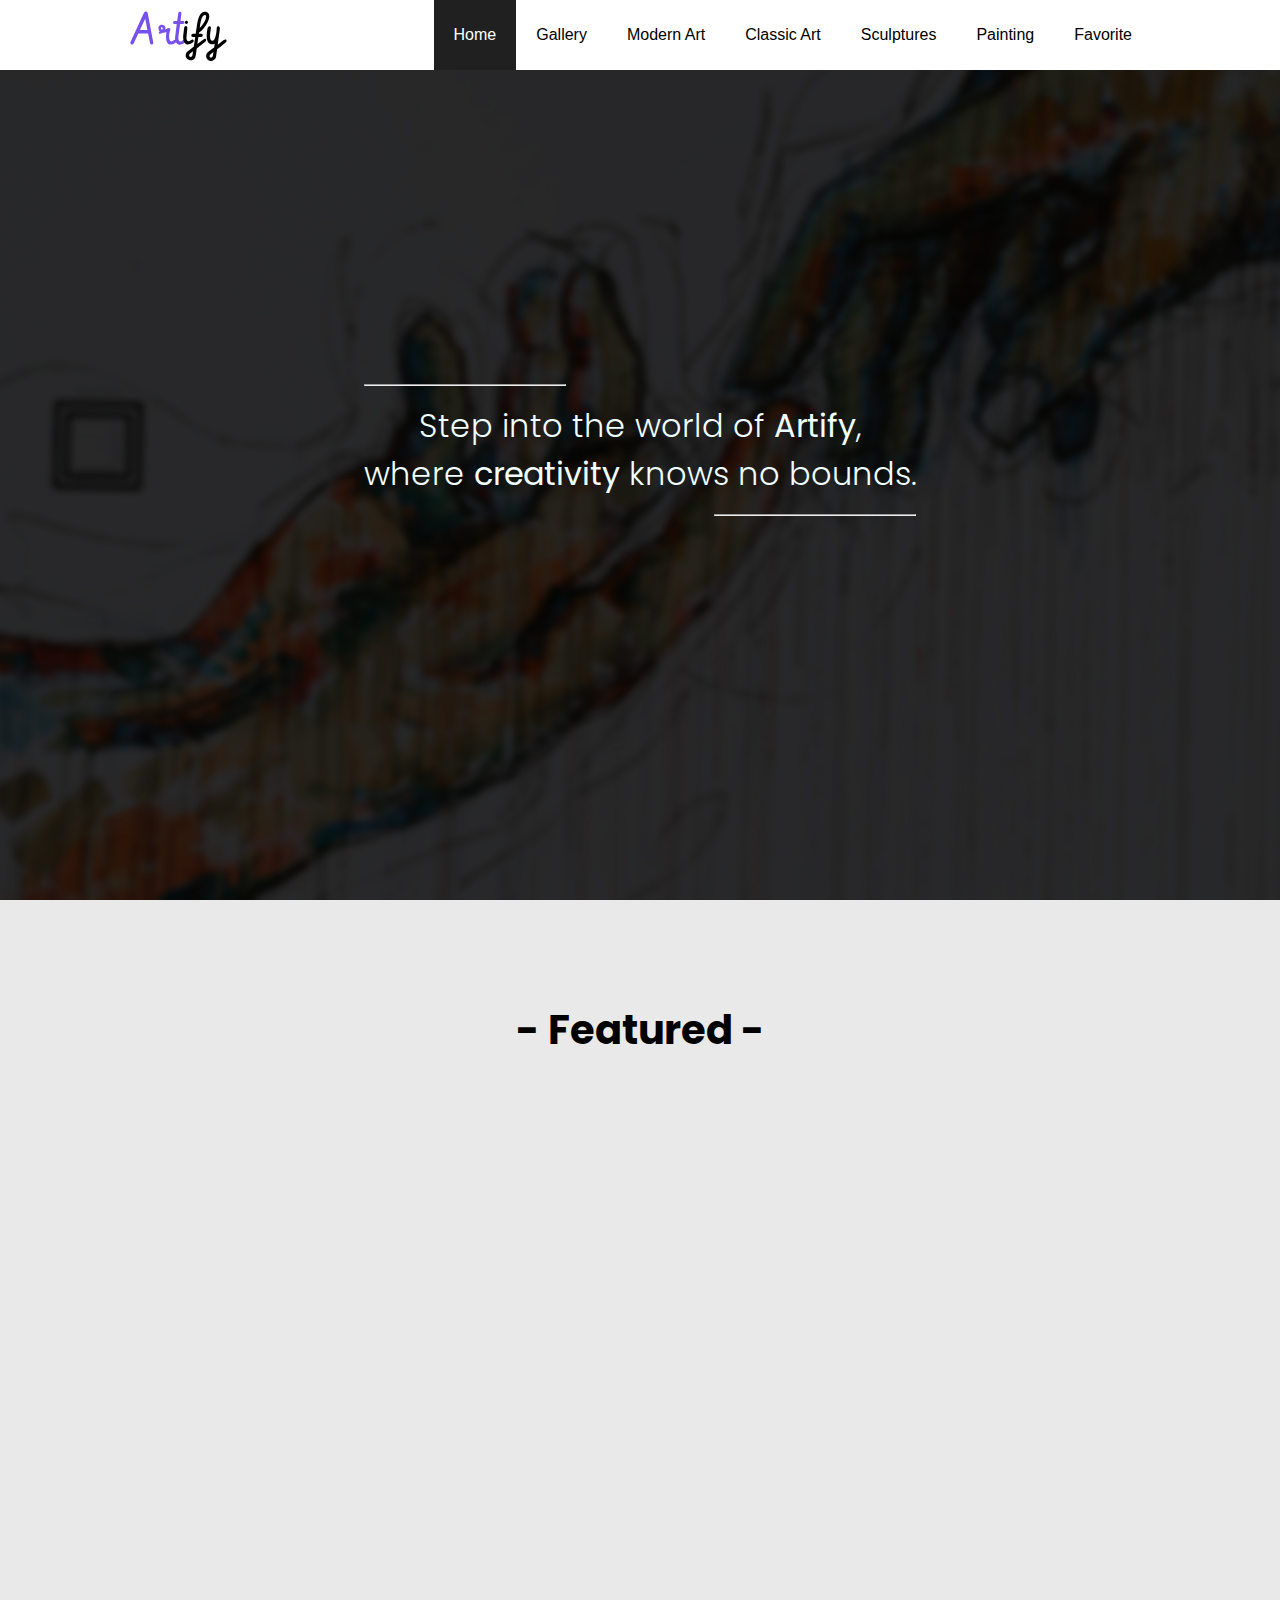
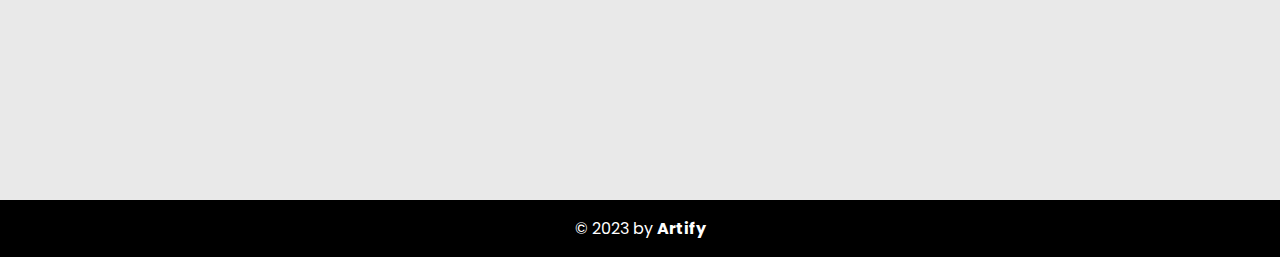
<file: index.html>
<!DOCTYPE html>
<html lang="en">
  <head>
    <meta charset="UTF-8" />
    <meta name="viewport" content="width=device-width, initial-scale=1.0" />
    <title>Your JavaScript Playground</title>
    
    <script type="module" crossorigin src="/assets/index.86d6c126.js"></script>
    <link rel="stylesheet" href="/assets/index.9d577053.css">
  </head>
  <body>
    <section id="popSection">
     </section>
    </div>
    <div id="header-container">
      <header id="menuContainer">
        <div id="logo" style="height: 60px">
          <a href="index.html">
          <svg
            xmlns="http://www.w3.org/2000/svg"
            width="100"
            height="60"
            viewBox="0 0 251 132"
            fill="none"
          >
            <g clip-path="url(#clip0_11_404)">
              <path
                d="M48.623 8.95751C48.8019 9.35109 48.9808 9.83413 49.1597 10.4066C50.0185 13.3406 54.7594 38.0469 63.3824 84.5256C63.4898 84.8834 63.5434 85.2412 63.5434 85.599C63.5434 86.3504 63.3467 87.0839 62.9531 87.7995C62.0943 89.2665 60.8957 90 59.3571 90C59.1425 90 58.9099 89.9821 58.6594 89.9463C56.942 89.6601 55.8328 88.6761 55.3319 86.9945L50.5015 62.467H25.8131L14.2202 87.1018C14.0771 87.3523 13.8982 87.6027 13.6835 87.8532C12.5743 89.2844 11.3578 90 10.0339 90C9.21098 90 8.4417 89.7674 7.7261 89.3023C6.43801 88.4078 5.79396 87.2091 5.79396 85.7064C5.79396 85.277 5.88341 84.8476 6.06231 84.4183C6.8137 82.7008 8.04812 79.9994 9.76558 76.314C26.9401 38.7446 37.2091 16.5787 40.5725 9.81623C41.5385 7.84832 42.9161 6.84647 44.7051 6.81069C46.4225 6.84647 47.7285 7.56207 48.623 8.95751ZM43.2023 25.488L29.892 53.504H48.6767L43.2023 25.488ZM104.065 76.9581C104.065 76.9938 104.083 77.0296 104.118 77.0654C105.263 80.393 106.784 82.0568 108.68 82.0568C109.79 81.9852 111.579 81.198 114.047 79.6953C116.266 78.2283 117.93 77.4948 119.039 77.4948C119.575 77.4948 120.112 77.6737 120.649 78.0315C121.579 78.7471 122.044 79.57 122.044 80.5003C121.901 82.4682 120.488 84.5077 117.804 86.6188C114.584 88.9445 111.185 90.1073 107.607 90.1073C105.245 90.1073 103.206 89.4991 101.489 88.2825C97.4811 85.4201 95.4774 79.6058 95.4774 70.8396C95.4774 69.1222 95.549 67.3153 95.6921 65.4189C95.9783 61.7693 96.2646 59.533 96.5508 58.7101C94.1893 59.9266 91.7384 60.5349 89.198 60.5349C88.9117 60.5349 88.4823 60.4991 87.9099 60.4275C87.6236 60.3918 87.4089 60.3739 87.2658 60.3739C87.1585 60.4454 86.747 60.678 86.0314 61.0716C83.6341 62.467 81.702 63.1647 80.235 63.1647C79.8056 63.1647 79.3584 63.0574 78.8932 62.8427C77.784 62.2702 77.2294 61.4473 77.2294 60.3739C77.2294 60.195 77.2473 60.0161 77.2831 59.8372C77.3904 59.1216 77.945 58.3702 78.9469 57.583C79.3405 57.2968 79.6267 57.0642 79.8056 56.8853C77.5872 54.8458 76.4602 52.0549 76.4244 48.5127C76.4244 46.9741 76.8001 45.5429 77.5515 44.219C79.1258 41.464 81.6304 40.0864 85.0653 40.0864C86.8186 40.0864 88.4823 40.5516 90.0567 41.4818C92.6329 43.092 93.921 45.3103 93.921 48.137C93.921 49.8187 93.6705 51.3393 93.1696 52.699C93.7063 52.4485 94.6366 51.8581 95.9604 50.9279C98.6797 49.0673 100.594 48.137 101.703 48.137C103.17 48.1728 104.405 48.62 105.406 49.4788C105.943 49.9439 106.229 50.4627 106.265 51.0352C106.265 51.2499 106.212 51.5719 106.104 52.0013C105.997 52.3233 105.943 52.5559 105.943 52.699C104.083 58.9963 103.152 64.3992 103.152 68.9075C103.152 70.8754 103.385 73.0938 103.85 75.5626C103.957 76.2067 104.029 76.6718 104.065 76.9581ZM87.1585 48.8347C87.1585 48.5842 87.1227 48.3159 87.0511 48.0296C86.7291 47.1351 86.0672 46.6879 85.0653 46.6879C84.8506 46.6879 84.6181 46.7237 84.3676 46.7952C83.3658 47.1173 82.8648 47.7971 82.8648 48.8347C82.9006 50.5164 83.7951 51.8045 85.5484 52.699C86.586 51.5898 87.1227 50.3017 87.1585 48.8347ZM117.536 30.5867C117.572 30.5867 117.751 30.5867 118.073 30.5867C120.076 30.6583 121.883 30.6941 123.493 30.6941L125.855 14.1099C125.998 13.0007 126.177 12.0704 126.392 11.319C127.036 8.95751 128.342 7.77675 130.31 7.77675C130.703 7.77675 131.097 7.81254 131.49 7.8841C133.136 8.27768 133.959 9.83413 133.959 12.5534C133.959 13.4122 133.244 19.459 131.812 30.6941H137.448C138.414 30.6941 139.255 30.8909 139.97 31.2844C141.223 32.0358 141.849 33.145 141.849 34.612C141.849 35.2561 141.688 35.8643 141.366 36.4368C140.543 37.7965 139.201 38.4763 137.34 38.4763H130.685C127.894 59.9445 126.499 71.9846 126.499 74.5966C126.499 76.2425 126.839 77.781 127.519 79.2122C128.521 81.359 129.844 82.4325 131.49 82.4325C131.884 82.4325 132.295 82.3788 132.725 82.2714C133.691 82.021 135.068 81.198 136.857 79.8026C138.611 78.4072 140.078 77.7094 141.258 77.7094C141.759 77.7094 142.242 77.8168 142.707 78.0315C143.996 78.6755 144.64 79.6595 144.64 80.9834C144.532 82.8439 143.155 84.7761 140.507 86.7798C137.287 89.1055 133.87 90.2684 130.256 90.2684C126.714 90.2326 123.815 88.7477 121.561 85.8137C119.271 82.7008 118.126 78.7829 118.126 74.0599C118.126 73.0222 119.54 61.161 122.366 38.4763H117.536C117.321 38.4763 117.107 38.4763 116.892 38.4763C114.423 38.2616 113.189 36.9735 113.189 34.612C113.189 33.968 113.296 33.3776 113.511 32.8409C114.155 31.3381 115.497 30.5867 117.536 30.5867Z"
                fill="#7850EB"
              />
              <path
                d="M148.933 48.4053C148.933 49.443 148.754 51.6792 148.397 55.1142C147.287 65.2758 146.733 71.591 146.733 74.0599C146.733 75.7058 147.073 77.2443 147.753 78.6755C148.754 80.8223 150.096 81.8958 151.778 81.8958C152.136 81.8958 152.511 81.86 152.905 81.7884C153.943 81.5379 155.445 80.6971 157.413 79.2659C159.345 77.8347 160.902 77.1191 162.083 77.1191C162.583 77.1191 163.084 77.298 163.585 77.6558C164.587 78.3714 165.088 79.3196 165.088 80.5003C164.945 82.3251 163.532 84.2573 160.848 86.2967C157.556 88.5867 154.104 89.7316 150.49 89.7316C147.448 89.7316 144.926 88.6761 142.922 86.5651C139.917 83.3449 138.414 78.2283 138.414 71.2153C138.414 68.818 138.897 64.1308 139.863 57.1536C140.292 53.8976 140.596 51.5003 140.775 49.9618C140.811 49.6398 140.847 49.3177 140.883 48.9957C141.455 45.4177 142.922 43.6287 145.284 43.6287C145.677 43.6287 146.071 43.6644 146.464 43.736C148.11 44.1296 148.933 45.686 148.933 48.4053ZM142.815 34.3437C142.815 33.6996 142.958 33.0914 143.244 32.5189C143.96 31.1234 145.123 30.4257 146.733 30.4257C147.377 30.4257 147.985 30.5688 148.558 30.8551C149.953 31.5707 150.651 32.7335 150.651 34.3437C150.651 34.9877 150.508 35.596 150.221 36.1685C149.506 37.5639 148.343 38.2616 146.733 38.2616C146.089 38.2616 145.48 38.1185 144.908 37.8322C143.513 37.1166 142.815 35.9538 142.815 34.3437ZM163.478 63.1111C163.514 63.1111 163.693 63.1111 164.015 63.1111C166.197 63.1468 168.147 63.1647 169.865 63.1647L173.246 40.5694C176.502 18.815 183.086 7.91988 192.997 7.8841C194.965 7.8841 196.682 8.18823 198.149 8.79649C202.013 10.3708 203.946 13.7163 203.946 18.8329C203.946 20.7292 203.713 22.7151 203.248 24.7903C201.602 32.2684 197.344 40.0506 190.474 48.137C186.145 53.2536 182.102 57.0284 178.345 59.4615L177.808 63.1647H183.336C184.231 63.1647 185.036 63.3436 185.751 63.7014C187.075 64.3813 187.737 65.5084 187.737 67.0827C187.737 67.7267 187.576 68.3529 187.254 68.9612C186.431 70.285 185.107 70.947 183.282 70.947H176.681L174.158 88.6582C183.533 81.5379 188.542 77.6916 189.186 77.1191C190.617 75.9741 191.995 75.4016 193.319 75.4016C193.784 75.4016 194.267 75.5626 194.768 75.8847C195.806 76.6003 196.324 77.5127 196.324 78.6218C196.289 80.232 195.305 81.8958 193.372 83.6132C189.58 86.7619 182.656 92.2005 172.602 99.929L170.026 117.748C169.489 121.326 168.147 124.152 166 126.228C163.603 128.482 160.651 129.609 157.145 129.609C153.889 129.609 151.009 128.374 148.504 125.906C145.999 123.437 144.747 120.646 144.747 117.533C144.747 114.527 145.445 112.041 146.84 110.073C147.663 108.928 149.273 107.443 151.67 105.618C151.706 105.582 151.831 105.493 152.046 105.35C154.372 103.597 158.701 100.341 165.034 95.5817L168.738 70.947H163.478C163.156 70.947 162.852 70.9291 162.566 70.8933C160.24 70.6071 159.077 69.3368 159.077 67.0827C159.077 66.546 159.149 66.0451 159.292 65.5799C159.9 63.934 161.295 63.1111 163.478 63.1111ZM193.104 15.9883C190.063 16.0957 187.469 18.6182 185.322 23.5559C183.461 27.9211 181.833 35.0951 180.438 45.0778C180.223 46.7952 180.062 47.9402 179.955 48.5127C182.352 46.2227 184.839 43.2888 187.415 39.7107C193.211 31.6959 196.11 24.9155 196.11 19.3696C196.11 19.0833 196.038 18.7434 195.895 18.3498C195.358 16.7755 194.428 15.9883 193.104 15.9883ZM162.351 113.454C162.351 113.454 162.655 111.271 163.263 106.906C159.542 109.733 157.574 111.254 157.36 111.468C154.783 113.365 153.477 115.189 153.442 116.943C153.442 117.551 153.549 118.123 153.764 118.66C154.372 120.234 155.499 121.022 157.145 121.022C157.789 121.022 158.397 120.914 158.97 120.7C160.723 119.984 161.85 117.569 162.351 113.454ZM204.643 44.0044C206.933 44.0401 208.114 45.4356 208.186 48.1907C208.186 48.7274 208.042 49.8902 207.756 51.6792C206.54 59.6583 205.931 65.4368 205.931 69.0148C205.931 76.7434 207.899 80.6434 211.835 80.715C212.694 80.6434 213.517 80.3572 214.304 79.8563C217.632 77.7094 220.136 70.8396 221.818 59.2468C222.247 56.2412 222.551 52.8958 222.73 49.2104C222.766 48.8526 222.784 48.6379 222.784 48.5664C222.82 48.3159 222.855 48.0833 222.891 47.8686C223.321 45.4714 224.662 44.2727 226.917 44.2727C227.346 44.2727 227.775 44.3443 228.205 44.4874C229.815 45.0599 230.62 46.5984 230.62 49.1031C230.62 49.3893 230.602 49.7829 230.566 50.2838C230.566 50.6058 230.566 50.8205 230.566 50.9279L225.145 90.483C233.768 84.0068 238.849 80.1067 240.388 78.7829C241.783 77.6379 243.161 77.0654 244.52 77.0654C244.986 77.0654 245.469 77.2085 245.97 77.4948C247.007 78.1746 247.526 79.087 247.526 80.232C247.49 81.9136 246.506 83.5774 244.574 85.2233C240.96 88.3004 233.983 93.7927 223.643 101.7L221.227 119.358C220.619 123.58 218.687 126.782 215.431 128.965C213.141 130.468 210.797 131.219 208.4 131.219C205.108 131.219 202.192 129.985 199.652 127.516C197.183 125.047 195.949 122.274 195.949 119.197C195.949 115.941 196.754 113.293 198.364 111.254C199.187 110.216 200.851 108.767 203.355 106.906C203.677 106.548 207.971 103.31 216.236 97.1919C216.701 93.9716 217.184 90.8408 217.685 87.7995C215.61 88.7656 213.213 89.2486 210.493 89.2486C209.205 89.2486 207.989 89.0876 206.844 88.7656C200.582 86.8692 197.451 79.9815 197.451 68.1024C197.487 62.1987 198.113 56.4559 199.33 50.8742C200.332 46.5448 202.103 44.2548 204.643 44.0044ZM213.606 115.118C213.606 115.118 213.91 112.917 214.519 108.516C210.833 111.307 208.847 112.828 208.561 113.078C205.985 115.082 204.679 116.907 204.643 118.553C204.643 119.161 204.751 119.751 204.965 120.324C205.574 121.898 206.719 122.685 208.4 122.685C209.044 122.685 209.617 122.578 210.118 122.363C211.907 121.684 213.07 119.268 213.606 115.118Z"
                fill="black"
              />
            </a>
        </div>
        <nav id="nav-bar"></nav>
      </header>
    </div>
    <div class="main-container">
      <div class="inner-container">
        <div class="hero-image" id="home">
          <h1>
            <hr width="200px" align="left" />
            Step into the world of <b>Artify</b>,<br />where
            <b>creativity</b> knows no bounds.
            <hr width="200px" align="right" />
          </h1>
        </div>
        <div class="feature-section" id="featured">
          <h1 id="title-feature">- Featured -</h1>
          <div id="feature-gallery" class="gallery"></div>
        </div>
        <div id="footer-section">
          <p>© 2023 by <b>Artify</b></p>
        </div>
      </div>
    </div>
 
    
<script> function closeLightBox() {const popupsectionSelect = document.getElementsByClassName("popupBox");console.log(popupsectionSelect);popupsectionSelectstyle.display = "none";}
</script> 
  </body>
</html>
</file>
<file: assets/index.9d577053.css>
@import"https://fonts.googleapis.com/css2?family=Poppins:wght@100;200;300;400;500;600;700&display=swap";*{font-family:Poppins,sans-serif}html,body{margin:0;padding:0;scroll-behavior:smooth}#main{width:100vw;height:100vh;display:flex;flex-direction:column;justify-content:center;align-items:center}#header-container{position:fixed;width:100%;height:70px;background-color:#fff;display:flex;justify-content:center;align-items:center;z-index:4}#menuContainer{width:80%;height:70px;display:flex;justify-content:space-between;align-items:center}#menu-list{height:70px;background-color:#fff;display:flex;justify-content:flex-end;align-items:center}ul{list-style:none}UL#menu-list li{height:70px;background-color:#fff;display:flex;justify-content:flex-end;align-items:center}#menuContainer li>a{height:100%;text-decoration:none;font-family:Arial,Helvetica,sans-serif;color:#000;display:flex;align-items:center;padding:0 20px}#menuContainer li>a:hover{background-color:#202020;color:#fff;transition:.3s}#menuContainer li>a:is(:active,:link,:visited).active{background-color:#202020;color:#fff;transition:.3s}#menuContainer li>a:last-child{border-right:solid 0px #2d2d2d}.main-container,.inner-container{width:100%;display:flex;flex-wrap:wrap;justify-content:center;align-content:center}.hero-image{width:100%;height:100dvh;display:flex;flex-direction:column;justify-content:space-evenly;align-items:center;flex-wrap:wrap}.inner-container>:nth-child(2){background-color:#e9e9e9}.hero-image>h1{font-weight:300;font-size:2rem;color:azure;text-align:center}.hero-image{background-image:url(/assets/hero_image.e4c76086.jpg);background-size:cover}.feature-section{min-height:100dvh;width:100%;display:flex;align-items:center;flex-direction:column}.gallery{max-width:90%;display:flex;justify-content:center;gap:20px;flex-wrap:wrap;row-gap:40px;padding:60px 0}#title-feature{margin-top:100px;font-size:2.5em}.gallery>div{position:relative;margin-top:-20px;height:350px;width:250px;overflow:hidden;animation:opacity 1s;cursor:pointer;box-shadow:0 4px 10px #0003,0 8px 20px #00000030}.gallery img{transition:transform .5s}@keyframes opacity{0%{opacity:0}to{opacity:1}}.gallery img:hover:nth-child(2){transform:scale(1.2)}#footer-section{width:100%;background-color:#000;color:#fff;display:flex;justify-content:center;align-items:center}#load-more{background-color:#000;color:#fff;font-size:1.2em;width:200px;height:50px;font-weight:400;margin-bottom:100px}.like-button{width:50px;height:50px;position:absolute;top:80%;left:70%;z-index:1;cursor:pointer}.popupBox{display:none;align-items:center;justify-content:center;position:fixed;height:100%;width:100%;background-color:#000000f0;z-index:6}.lightBoxContainer{width:70%;display:flex;justify-content:center;gap:50px}.imageSection{background-size:cover}.detailSection{background-color:#fff;padding:20px 60px;flex-direction:column;display:flex;align-items:center;justify-content:space-evenly}#detailData{padding-left:0}
</file>
